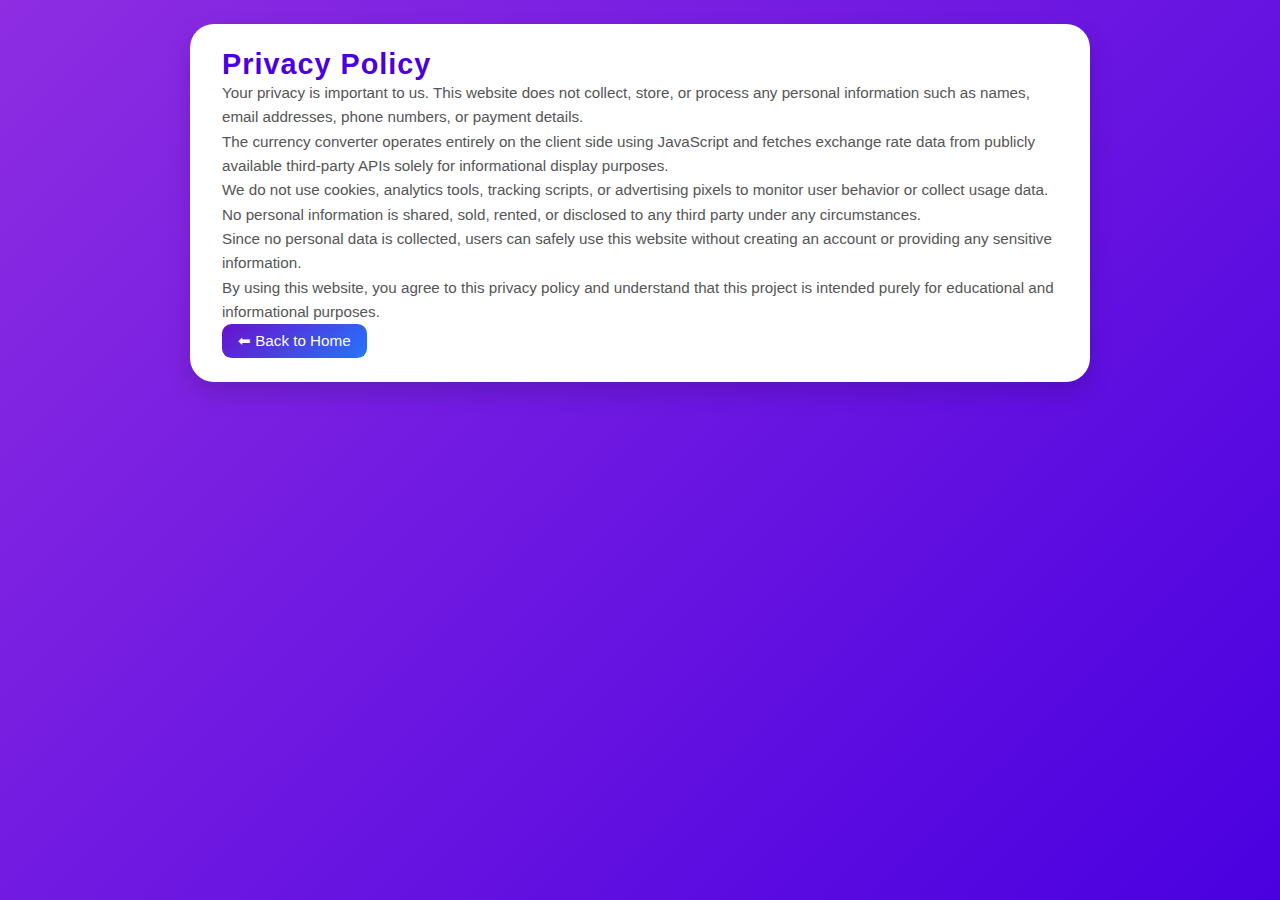
<file: privacyPolicy.html>
<!DOCTYPE html>
<html lang="en">
<head>
        <meta charset="UTF-8">

        <title>Privacy Policy | Global Currency Converter</title>
        <link rel="icon" href="icon.webp">
        <link rel="icon" type="image/png" sizes="32x32" href="icon.png">
        <meta name="description" content="Privacy policy for the Global Currency Converter website." />
        <meta name="viewport" content="width=device-width, initial-scale=1.0" />

        <style>
               * {
                        padding: 0;
                        margin: 0;
                        box-sizing: border-box;
                        font-family: 'Segoe UI', Tahoma, Geneva, Verdana, sans-serif;
                }

                body {
                        min-height: 100vh;
                        width: 100%;
                        background: linear-gradient(135deg, #8e2de2, #4a00e0);
                        color: #333;
                        display: flex;
                        flex-direction: column;

                        align-items: center;
                        padding: 1.5rem;
                 }

                        body.dark {
                        background: linear-gradient(135deg, #220937, #130136);
                        color: #f5f5f5;
                        }

                        /* box
                        ========================= */
                        .policy-container {
                        max-width: 900px;
                        width: 100%;
                        background: #ffffff;
                        border-radius: 1.5rem;
                        padding: 1.5rem 2rem;
                        margin-bottom: 1.2rem;
                        box-shadow: 0 10px 25px rgba(0,0,0,0.15);
                        }

                        body.dark .policy-container {
                        background: #1a0f2e;
                        }

                        .policy-container h1 {
                        color: #4a00e0;
                        font-weight: 800;
                        letter-spacing: 1px;
                        font-size: 1.8rem;
                        }

                        body.dark .policy-container h1 {
                        color: #cdb7ff;
                        }

                        .policy-container p {
                        font-size: 0.95rem;
                        line-height: 1.6;
                        color: #555;
                        }

                        body.dark .policy-container p {
                        color: #ddd;
                        }

                        .back-btn {
                          display: inline-block;
                          margin-bottom:1rem 1rem;
                          padding: 0.5rem 1rem;
                          background: linear-gradient(135deg, #6a11cb, #2575fc);
                          color: #fff;
                          border: none;
                          border-radius: 0.6rem;
                          cursor: pointer;
                          font-size: 0.95rem;
                          text-decoration: none;
                        }

                        .back-btn:hover {
                          opacity: 0.9;
                        }

                        body.dark .back-btn {
                          background: linear-gradient(135deg, #9b5cff, #6a4cff);
                          color: #ffffff;
                          box-shadow: 0 4px 12px rgba(0,0,0,0.4);
                        }

                        body.dark .back-btn:hover {
                          box-shadow: 0 6px 18px rgba(0,0,0,0.55);
                        }


                        @media (max-width:450px){
                                body{
                                        padding: 0px;
                                }
                                .policy-container{
                                        border-radius: 0px;
                                        padding: 1.5rem 1rem;
                                        margin-bottom: 1rem;
                                        height: auto;
                                        /* background-color: transparent; */
                                }
                        }


        </style>
</head>
<body>
        <main class="policy-container">
          
                <h1>Privacy Policy</h1>
            
                <p>
                  Your privacy is important to us. This website does not collect, store, or
                  process any personal information such as names, email addresses, phone
                  numbers, or payment details.
                </p>
            
                <p>
                  The currency converter operates entirely on the client side using
                  JavaScript and fetches exchange rate data from publicly available
                  third-party APIs solely for informational display purposes.
                </p>
            
                <p>
                  We do not use cookies, analytics tools, tracking scripts, or advertising
                  pixels to monitor user behavior or collect usage data.
                </p>
            
                <p>
                  No personal information is shared, sold, rented, or disclosed to any third
                  party under any circumstances.
                </p>
            
                <p>
                  Since no personal data is collected, users can safely use this website
                  without creating an account or providing any sensitive information.
                </p>
            
                <p>
                  By using this website, you agree to this privacy policy and understand
                  that this project is intended purely for educational and informational
                  purposes.
                </p>

                <a href="index.html" class="back-btn  fa-solid fa-arrow-right-arrow-left">⬅ Back to Home</a>

              </main>
            
        <script src="index.js"></script>

</body>
</html>
</file>
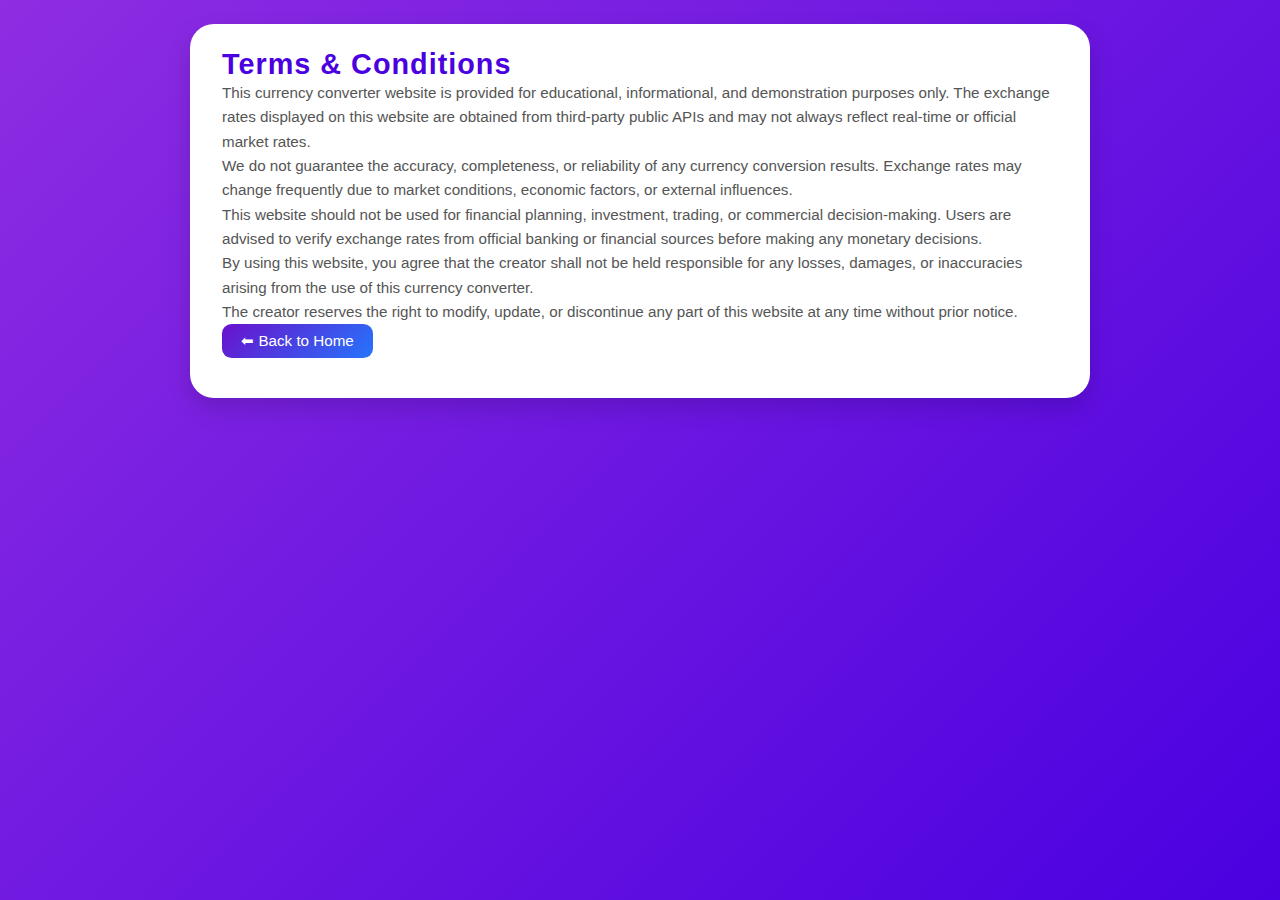
<file: termsConditions.html>
<!DOCTYPE html>
<html lang="en">
<head>
        <meta charset="UTF-8">
        <meta name="viewport" content="width=device-width, initial-scale=1.0">
        <title>Terms & Conditions | Global Currency Converter</title>

        <link rel="icon" href="mylogo.png">
        <link rel="icon" type="image/png" sizes="32x32" href="mylogo.png">

        <meta name="description" content="Terms and conditions for using the Global Currency Converter website." />
        <meta name="viewport" content="width=device-width, initial-scale=1.0" />

        <style>
               * {
                        padding: 0;
                        margin: 0;
                        box-sizing: border-box;
                        font-family: 'Segoe UI', Tahoma, Geneva, Verdana, sans-serif;
                }

                body {
                        min-height: 100vh;
                        width: 100%;
                        background: linear-gradient(135deg, #8e2de2, #4a00e0);
                        color: #333;
                        display: flex;
                        flex-direction: column;
                        align-items: center;
                        padding: 1.5rem;
                 }

                        body.dark {
                        background: linear-gradient(135deg, #220937, #130136);
                        color: #f5f5f5;
                        }

                        /* box
                        ========================= */
                        .policy-container {
                        max-width: 900px;
                        width: 100%;
                        background: #ffffff;
                        border-radius: 1.5rem;
                        padding: 1.5rem 2rem;
                        margin-bottom: 1.2rem;
                        box-shadow: 0 10px 25px rgba(0,0,0,0.15);
                        }

                        body.dark .policy-container {
                        background: #1a0f2e;
                        }

                        .policy-container h1 {
                        color: #4a00e0;
                        font-weight: 800;
                        letter-spacing: 1px;
                        font-size: 1.8rem;
                        }

                        body.dark .policy-container h1 {
                        color: #cdb7ff;
                        }

                        .policy-container p {
                        font-size: 0.95rem;
                        line-height: 1.6;
                        color: #555;
                        }

                        body.dark .policy-container p {
                        color: #ddd;
                        }

                        .back-btn {
                          display: inline-block;
                          margin-bottom: 1rem;
                          padding: 0.5rem 1.2rem;
                          background: linear-gradient(135deg, #6a11cb, #2575fc);
                          color: #fff;
                          border: none;
                          border-radius: 0.6rem;
                          cursor: pointer;
                          font-size: 0.95rem;
                          text-decoration: none;
                        }

                        .back-btn:hover {
                          opacity: 0.9;
                        }

                        body.dark .back-btn {
                                background: linear-gradient(135deg, #9b5cff, #6a4cff);
                                color: #ffffff;
                                box-shadow: 0 4px 12px rgba(0,0,0,0.4);
                                }

                                body.dark .back-btn:hover {
                                box-shadow: 0 6px 18px rgba(0,0,0,0.55);
                                }

                        @media (max-width:450px){
                                body{
                                        padding: 0px;
                                }
                                .policy-container{
                                        border-radius: 0px;
                                        padding: 1.5rem 1rem;
                                        margin-bottom: 1rem;
                                        height: auto;
                                        /* background-color: transparent; */
                                }
                        }


        </style>
</head>
<body>
        <main class="policy-container">
                <h1>Terms & Conditions</h1>
            
                <p>
                  This currency converter website is provided for educational,
                  informational, and demonstration purposes only. The exchange rates
                  displayed on this website are obtained from third-party public APIs and
                  may not always reflect real-time or official market rates.
                </p>
            
                <p>
                  We do not guarantee the accuracy, completeness, or reliability of any
                  currency conversion results. Exchange rates may change frequently due to
                  market conditions, economic factors, or external influences.
                </p>
            
                <p>
                  This website should not be used for financial planning, investment,
                  trading, or commercial decision-making. Users are advised to verify
                  exchange rates from official banking or financial sources before making
                  any monetary decisions.
                </p>
            
                <p>
                  By using this website, you agree that the creator shall not be held
                  responsible for any losses, damages, or inaccuracies arising from the use
                  of this currency converter.
                </p>
            
                <p>
                  The creator reserves the right to modify, update, or discontinue any part
                  of this website at any time without prior notice.
                </p>
                <a href="index.html" class="back-btn  fa-solid fa-arrow-right-arrow-left">⬅ Back to Home</a>
        </main>
            
        
                <script src="index.js"></script>
</body>
</html>
</file>
